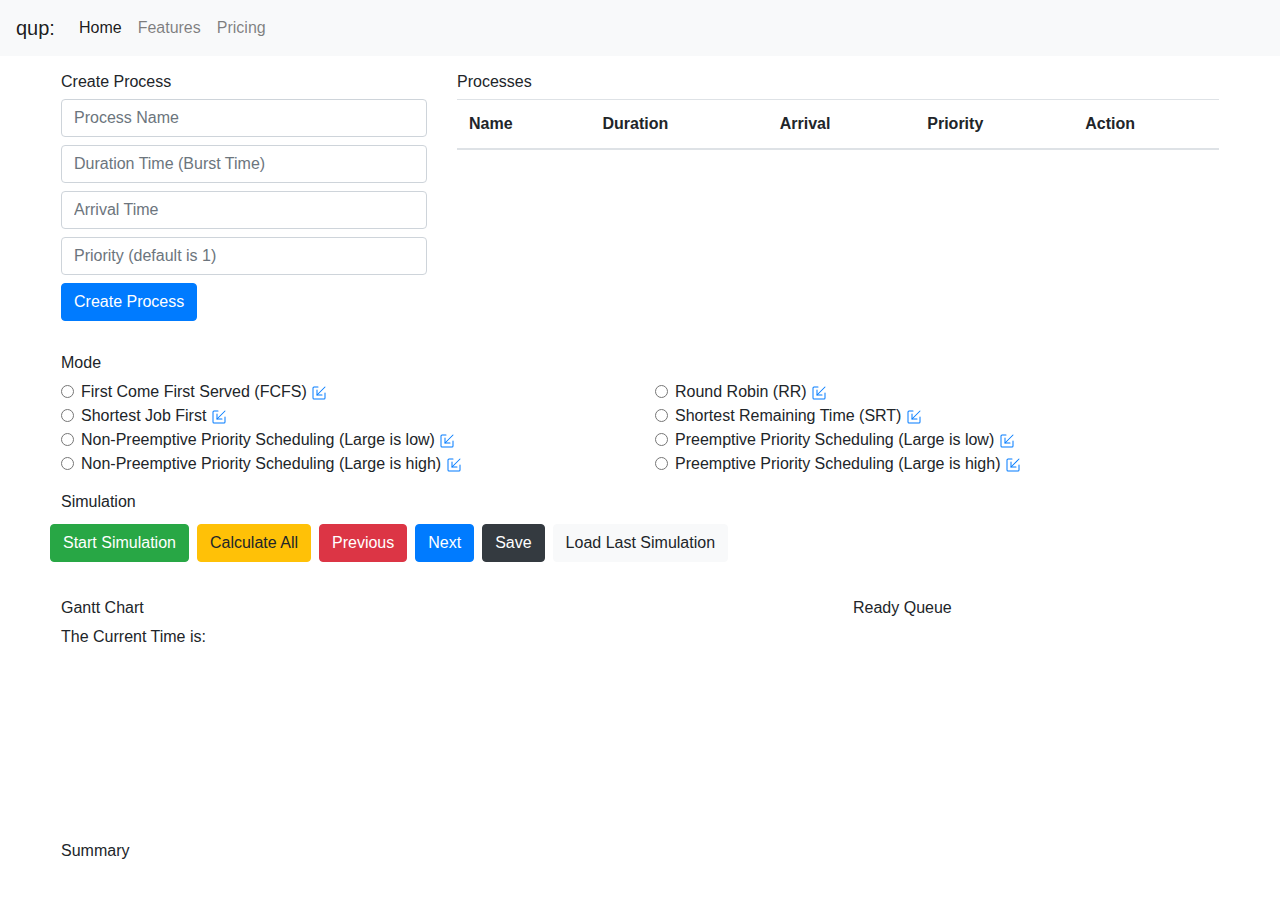
<file: index.html>
<!DOCTYPE html>
<html lang="en">

<head>
    <meta charset="UTF-8">
    <meta name="viewport" content="width=device-width, initial-scale=1.0">
    <link rel="stylesheet" type="text/css" href="res/css/bootstrap.min.css">

    <link rel="stylesheet" type="text/css" href="res/css/style.css">
    <title>qup</title>
</head>

<body>
    <nav class="navbar navbar-expand-lg navbar-light bg-light">
        <a class="navbar-brand" href="#">qup:</a>
        <button class="navbar-toggler" type="button" data-toggle="collapse" data-target="#navbarNav"
            aria-controls="navbarNav" aria-expanded="false" aria-label="Toggle navigation">
            <span class="navbar-toggler-icon"></span>
        </button>
        <div class="collapse navbar-collapse" id="navbarNav">
            <ul class="navbar-nav">
                <li class="nav-item active">
                    <a class="nav-link" href="#">Home</a>
                </li>
                <li class="nav-item">
                    <a class="nav-link" href="#">Features</a>
                </li>
                <li class="nav-item">
                    <a class="nav-link" href="#">Pricing</a>
                </li>
            </ul>
        </div>
    </nav>
    
    <div class="container-fluid">


        <div class="container-fluid">
            <div class="row m-3">
                <div class="col-lg-4 col-sm-12">
                    <H6>Create Process</H6>
                    <div class="form-group row align-items-center">
                        <div class="col-lg-12 col-sm-12">
                            <input type="text" class="form-control mb-2" placeholder="Process Name" id="processName">
                        </div>
                        <div class="col-lg-12 col-sm-12">
                            <input type="text" class="form-control mb-2" placeholder="Duration Time (Burst Time)"
                                id="processDurationTime">
                        </div>
                        <div class="col-lg-12 col-sm-12">
                            <input type="text" class="form-control mb-2" placeholder="Arrival Time"
                                id="processArrivalTime">
                        </div>
                        <div class="col-lg-12 col-sm-12">
                            <input type="text" class="form-control mb-2" placeholder="Priority (default is 1)"
                                id="processPriority">
                        </div>
                        <div class="col-lg-12 col-sm-4">
                            <button class="btn btn-primary " id="createProcess">Create Process</button>
                        </div>
                    </div>
                </div>
                <div class="col-lg-8 col-sm-12">
                    <H6>Processes</H6>
                    <div id="processList" style="min-height:200px; max-height: 200px; overflow: scroll;">
                        <table class="table" id="processList">
                            <thead>
                                <tr>
                                    <th scope="col">Name</th>
                                    <th scope="col">Duration</th>
                                    <th scope="col">Arrival</th>
                                    <th scope="col">Priority</th>
                                    <th scope="col">Action</th>
                                </tr>
                            </thead>
                            <tbody>


                            </tbody>
                        </table>
                    </div>
                </div>
            </div>

            <div class="row m-3">
                <div class="col-lg-12 col-sm-12">
                    <h6>Mode</h6>
                    <fieldset class="form-group">
                        <div class="row">

                            <div class="col-6">
                                <div class="form-check">
                                    <input class="form-check-input" type="radio" name="gridRadios" id="mode"
                                        value="fcfs">
                                    <label class="form-check-label" for="mode">
                                        First Come First Served (FCFS)
                                        <a href="https://www.youtube.com/watch?v=HIB3hZ-5fHw" target="_blank">
                                            <svg class="bi bi-box-arrow-in-down-left" width="1em" height="1em" viewBox="0 0 16 16" fill="currentColor" xmlns="http://www.w3.org/2000/svg">
                                                <path fill-rule="evenodd" d="M1.5 13A1.5 1.5 0 003 14.5h10a1.5 1.5 0 001.5-1.5V8a.5.5 0 00-1 0v5a.5.5 0 01-.5.5H3a.5.5 0 01-.5-.5V3a.5.5 0 01.5-.5h4a.5.5 0 000-1H3A1.5 1.5 0 001.5 3v10z" clip-rule="evenodd"/>
                                                <path fill-rule="evenodd" d="M11.5 10a.5.5 0 01-.5.5H6a.5.5 0 01-.5-.5V5a.5.5 0 011 0v4.5H11a.5.5 0 01.5.5z" clip-rule="evenodd"/>
                                                <path fill-rule="evenodd" d="M5.646 10.354a.5.5 0 010-.708l8-8a.5.5 0 01.708.708l-8 8a.5.5 0 01-.708 0z" clip-rule="evenodd"/>
                                            </svg>
                                        </a>
                                    </label>
                                </div>

                            </div>

                            <div class="col-6">
                                <div class="form-check">
                                    <input class="form-check-input" type="radio" name="gridRadios" id="mode" value="rr">
                                    <label class="form-check-label" for="mode">
                                        Round Robin (RR)
                                        <a href="https://www.youtube.com/watch?v=vuBt54W3hXk" target="_blank">
                                            <svg class="bi bi-box-arrow-in-down-left" width="1em" height="1em" viewBox="0 0 16 16" fill="currentColor" xmlns="http://www.w3.org/2000/svg">
                                                <path fill-rule="evenodd" d="M1.5 13A1.5 1.5 0 003 14.5h10a1.5 1.5 0 001.5-1.5V8a.5.5 0 00-1 0v5a.5.5 0 01-.5.5H3a.5.5 0 01-.5-.5V3a.5.5 0 01.5-.5h4a.5.5 0 000-1H3A1.5 1.5 0 001.5 3v10z" clip-rule="evenodd"/>
                                                <path fill-rule="evenodd" d="M11.5 10a.5.5 0 01-.5.5H6a.5.5 0 01-.5-.5V5a.5.5 0 011 0v4.5H11a.5.5 0 01.5.5z" clip-rule="evenodd"/>
                                                <path fill-rule="evenodd" d="M5.646 10.354a.5.5 0 010-.708l8-8a.5.5 0 01.708.708l-8 8a.5.5 0 01-.708 0z" clip-rule="evenodd"/>
                                            </svg>
                                        </a>
                                    </label>
                                </div>

                            </div>

                            <div class="col-6">
                                <div class="form-check">
                                    <input class="form-check-input" type="radio" name="gridRadios" id="mode"
                                        value="sjf">
                                    <label class="form-check-label" for="mode">
                                        Shortest Job First

                                        <a href="https://www.youtube.com/watch?v=xh8hRjtbu3k" target="_blank">
                                            <svg class="bi bi-box-arrow-in-down-left" width="1em" height="1em" viewBox="0 0 16 16" fill="currentColor" xmlns="http://www.w3.org/2000/svg">
                                                <path fill-rule="evenodd" d="M1.5 13A1.5 1.5 0 003 14.5h10a1.5 1.5 0 001.5-1.5V8a.5.5 0 00-1 0v5a.5.5 0 01-.5.5H3a.5.5 0 01-.5-.5V3a.5.5 0 01.5-.5h4a.5.5 0 000-1H3A1.5 1.5 0 001.5 3v10z" clip-rule="evenodd"/>
                                                <path fill-rule="evenodd" d="M11.5 10a.5.5 0 01-.5.5H6a.5.5 0 01-.5-.5V5a.5.5 0 011 0v4.5H11a.5.5 0 01.5.5z" clip-rule="evenodd"/>
                                                <path fill-rule="evenodd" d="M5.646 10.354a.5.5 0 010-.708l8-8a.5.5 0 01.708.708l-8 8a.5.5 0 01-.708 0z" clip-rule="evenodd"/>
                                            </svg>
                                        </a>

                                    </label>
                                </div>
                            </div>

                            <div class="col-6">
                                <div class="form-check">
                                    <input class="form-check-input" type="radio" name="gridRadios" id="mode"
                                        value="srt">
                                    <label class="form-check-label" for="mode">
                                        Shortest Remaining Time (SRT)
                                        <a href="https://www.youtube.com/watch?v=YxbldXw1FLM" target="_blank">
                                            <svg class="bi bi-box-arrow-in-down-left" width="1em" height="1em" viewBox="0 0 16 16" fill="currentColor" xmlns="http://www.w3.org/2000/svg">
                                                <path fill-rule="evenodd" d="M1.5 13A1.5 1.5 0 003 14.5h10a1.5 1.5 0 001.5-1.5V8a.5.5 0 00-1 0v5a.5.5 0 01-.5.5H3a.5.5 0 01-.5-.5V3a.5.5 0 01.5-.5h4a.5.5 0 000-1H3A1.5 1.5 0 001.5 3v10z" clip-rule="evenodd"/>
                                                <path fill-rule="evenodd" d="M11.5 10a.5.5 0 01-.5.5H6a.5.5 0 01-.5-.5V5a.5.5 0 011 0v4.5H11a.5.5 0 01.5.5z" clip-rule="evenodd"/>
                                                <path fill-rule="evenodd" d="M5.646 10.354a.5.5 0 010-.708l8-8a.5.5 0 01.708.708l-8 8a.5.5 0 01-.708 0z" clip-rule="evenodd"/>
                                            </svg>
                                        </a>
                                    </label>
                                </div>
                            </div>

                            <div class="col-6">
                                <div class="form-check">
                                    <input class="form-check-input" type="radio" name="gridRadios" id="mode"
                                        value="pri-nonpre">
                                    <label class="form-check-label" for="mode">
                                        Non-Preemptive Priority Scheduling (Large is low)
                                        <a href="https://www.youtube.com/watch?v=i4PQucowf1c" target="_blank">
                                            <svg class="bi bi-box-arrow-in-down-left" width="1em" height="1em" viewBox="0 0 16 16" fill="currentColor" xmlns="http://www.w3.org/2000/svg">
                                                <path fill-rule="evenodd" d="M1.5 13A1.5 1.5 0 003 14.5h10a1.5 1.5 0 001.5-1.5V8a.5.5 0 00-1 0v5a.5.5 0 01-.5.5H3a.5.5 0 01-.5-.5V3a.5.5 0 01.5-.5h4a.5.5 0 000-1H3A1.5 1.5 0 001.5 3v10z" clip-rule="evenodd"/>
                                                <path fill-rule="evenodd" d="M11.5 10a.5.5 0 01-.5.5H6a.5.5 0 01-.5-.5V5a.5.5 0 011 0v4.5H11a.5.5 0 01.5.5z" clip-rule="evenodd"/>
                                                <path fill-rule="evenodd" d="M5.646 10.354a.5.5 0 010-.708l8-8a.5.5 0 01.708.708l-8 8a.5.5 0 01-.708 0z" clip-rule="evenodd"/>
                                            </svg>
                                        </a>
                                    </label>
                                </div>
                            </div>


                            <div class="col-6">
                                <div class="form-check">
                                    <input class="form-check-input" type="radio" name="gridRadios" id="mode"
                                        value="pri-pre">
                                    <label class="form-check-label" for="mode">
                                        Preemptive Priority Scheduling (Large is low)
                                        <a href="https://www.youtube.com/watch?v=hDn4hM148V8" target="_blank">
                                            <svg class="bi bi-box-arrow-in-down-left" width="1em" height="1em" viewBox="0 0 16 16" fill="currentColor" xmlns="http://www.w3.org/2000/svg">
                                                <path fill-rule="evenodd" d="M1.5 13A1.5 1.5 0 003 14.5h10a1.5 1.5 0 001.5-1.5V8a.5.5 0 00-1 0v5a.5.5 0 01-.5.5H3a.5.5 0 01-.5-.5V3a.5.5 0 01.5-.5h4a.5.5 0 000-1H3A1.5 1.5 0 001.5 3v10z" clip-rule="evenodd"/>
                                                <path fill-rule="evenodd" d="M11.5 10a.5.5 0 01-.5.5H6a.5.5 0 01-.5-.5V5a.5.5 0 011 0v4.5H11a.5.5 0 01.5.5z" clip-rule="evenodd"/>
                                                <path fill-rule="evenodd" d="M5.646 10.354a.5.5 0 010-.708l8-8a.5.5 0 01.708.708l-8 8a.5.5 0 01-.708 0z" clip-rule="evenodd"/>
                                            </svg>
                                        </a>
                                    </label>
                                </div>
                            </div>

                            <div class="col-6">
                                <div class="form-check">
                                    <input class="form-check-input" type="radio" name="gridRadios" id="mode"
                                        value="pri-nonpre-rev">
                                    <label class="form-check-label" for="mode">
                                        Non-Preemptive Priority Scheduling (Large is high)
                                        <a href="https://www.youtube.com/watch?v=i4PQucowf1c" target="_blank">
                                            <svg class="bi bi-box-arrow-in-down-left" width="1em" height="1em" viewBox="0 0 16 16" fill="currentColor" xmlns="http://www.w3.org/2000/svg">
                                                <path fill-rule="evenodd" d="M1.5 13A1.5 1.5 0 003 14.5h10a1.5 1.5 0 001.5-1.5V8a.5.5 0 00-1 0v5a.5.5 0 01-.5.5H3a.5.5 0 01-.5-.5V3a.5.5 0 01.5-.5h4a.5.5 0 000-1H3A1.5 1.5 0 001.5 3v10z" clip-rule="evenodd"/>
                                                <path fill-rule="evenodd" d="M11.5 10a.5.5 0 01-.5.5H6a.5.5 0 01-.5-.5V5a.5.5 0 011 0v4.5H11a.5.5 0 01.5.5z" clip-rule="evenodd"/>
                                                <path fill-rule="evenodd" d="M5.646 10.354a.5.5 0 010-.708l8-8a.5.5 0 01.708.708l-8 8a.5.5 0 01-.708 0z" clip-rule="evenodd"/>
                                            </svg>
                                        </a>
                                    </label>
                                </div>
                            </div>


                            <div class="col-6">
                                <div class="form-check">
                                    <input class="form-check-input" type="radio" name="gridRadios" id="mode"
                                        value="pri-pre-rev">
                                    <label class="form-check-label" for="mode">
                                        Preemptive Priority Scheduling (Large is high)
                                        <a href="https://www.youtube.com/watch?v=hDn4hM148V8" target="_blank">
                                            <svg class="bi bi-box-arrow-in-down-left" width="1em" height="1em" viewBox="0 0 16 16" fill="currentColor" xmlns="http://www.w3.org/2000/svg">
                                                <path fill-rule="evenodd" d="M1.5 13A1.5 1.5 0 003 14.5h10a1.5 1.5 0 001.5-1.5V8a.5.5 0 00-1 0v5a.5.5 0 01-.5.5H3a.5.5 0 01-.5-.5V3a.5.5 0 01.5-.5h4a.5.5 0 000-1H3A1.5 1.5 0 001.5 3v10z" clip-rule="evenodd"/>
                                                <path fill-rule="evenodd" d="M11.5 10a.5.5 0 01-.5.5H6a.5.5 0 01-.5-.5V5a.5.5 0 011 0v4.5H11a.5.5 0 01.5.5z" clip-rule="evenodd"/>
                                                <path fill-rule="evenodd" d="M5.646 10.354a.5.5 0 010-.708l8-8a.5.5 0 01.708.708l-8 8a.5.5 0 01-.708 0z" clip-rule="evenodd"/>
                                            </svg>
                                        </a>
                                    </label>
                                </div>
                            </div>


                        </div>
                    </fieldset>
                </div>
                <div class="col-lg-7 col-sm-12">
                    <h6>Simulation</h6>
                    <div class="form-group row align-items-center">
                        <button class="btn btn-success m-1" id="startSimulation">Start Simulation</button>
                        <button class="btn btn-warning m-1" id="calculateAll">Calculate All</button>
                        <button class="btn btn-danger m-1" id="previous">Previous</button>
                        <button class="btn btn-primary m-1" id="next">Next</button>
                        <button class="btn btn-dark m-1" id="save">Save</button>
                        <button class="btn btn-light m-1" id="load">Load Last Simulation</button>
                    </div>
                </div>
            </div>



            <div class="row m-3">
                <div class="col-lg-8 col-sm-12">
                    

                    <h6>Gantt Chart</h6>
                    The Current Time is: <div id="currentTime"></div>
                    <div class="gantt-container m-3">

                        <!---Single Process
                                <div class="gantt-inner">
                                    <div class="gantt-process">
                                        <div class="gantt-name">P1</div>
                                        <div class="gantt-burst">(24)</div>
                                    </div>
                                    <div class="gantt-bar"></div>
                                    <div class="gantt-time">
                                        <div class="gantt-start">0</div>
                                        <div class="gantt-end">12</div>
                                    </div>
                                </div>
                                -->
                    </div>
                </div>
                <div class="col-lg-2 col-sm-6">
                    <div id="ready_queue">
                        <h6>Ready Queue</h6>
                        <div class="readyQueueContainer">

                        </div>
                    </div>
                </div>
                <div class="col-12 ">
                    <h6>Summary</h6>
                    <div class="row" id="summary"></div>
                    <div id="summary_totalWaitTime"></div>
                    <div id="summary_avgWaitTime"></div>
                    <div id="summary_totalTurnaroundTime"></div>
                    <div id="summary_avgTurnaroundTime"></div>
                </div>
            </div>
        </div>



    </div>












    <!-- Optional JavaScript -->
    <!-- jQuery first, then Popper.js, then Bootstrap JS -->
    <script src="https://code.jquery.com/jquery-3.2.1.slim.min.js"
        integrity="sha384-KJ3o2DKtIkvYIK3UENzmM7KCkRr/rE9/Qpg6aAZGJwFDMVNA/GpGFF93hXpG5KkN" crossorigin="anonymous">
    </script>

    <script src="https://cdnjs.cloudflare.com/ajax/libs/popper.js/1.12.9/umd/popper.min.js"
        integrity="sha384-ApNbgh9B+Y1QKtv3Rn7W3mgPxhU9K/ScQsAP7hUibX39j7fakFPskvXusvfa0b4Q" crossorigin="anonymous">
    </script>
    <script src="https://maxcdn.bootstrapcdn.com/bootstrap/4.0.0/js/bootstrap.min.js"
        integrity="sha384-JZR6Spejh4U02d8jOt6vLEHfe/JQGiRRSQQxSfFWpi1MquVdAyjUar5+76PVCmYl" crossorigin="anonymous">
    </script>

    <script src="res/js/script.js"></script>
    

</body>

</html>
</file>
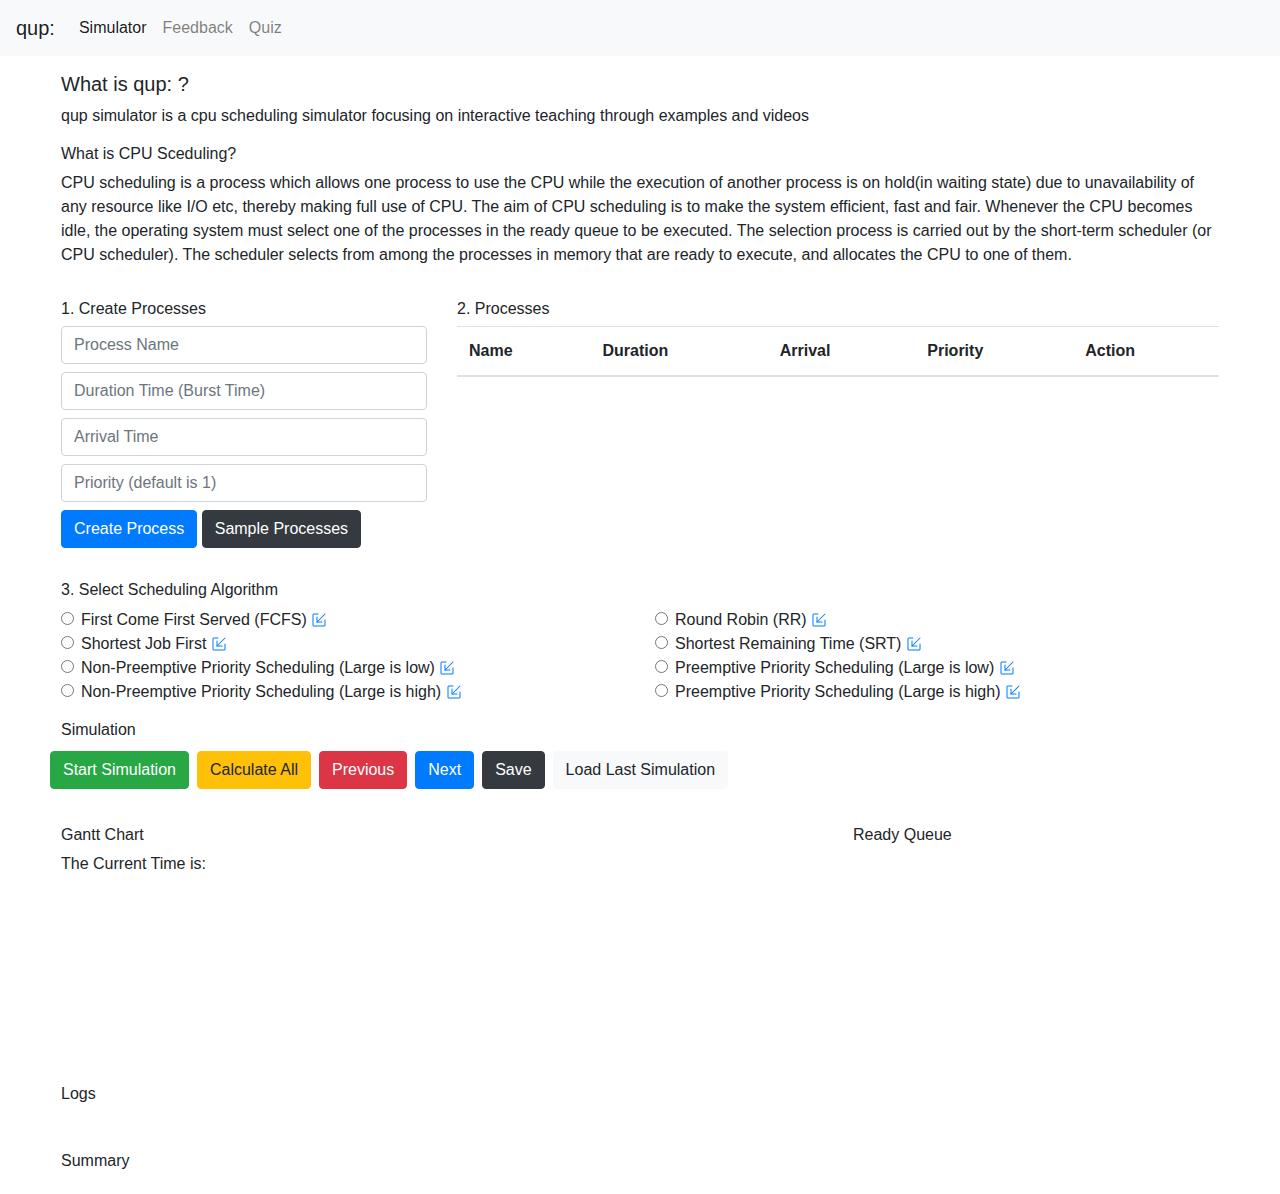
<file: new.html>
<!DOCTYPE html>
<html lang="en">

<head>
    <meta charset="UTF-8">
    <meta name="viewport" content="width=device-width, initial-scale=1.0">
    <link rel="stylesheet" type="text/css" href="res/css/bootstrap.min.css">

    <link rel="stylesheet" type="text/css" href="res/css/style.css">
    <title>qup</title>
</head>

<body>
    <nav class="navbar navbar-expand-lg navbar-light bg-light">
        <a class="navbar-brand" href="#">qup:</a>
        <button class="navbar-toggler" type="button" data-toggle="collapse" data-target="#navbarNav"
            aria-controls="navbarNav" aria-expanded="false" aria-label="Toggle navigation">
            <span class="navbar-toggler-icon"></span>
        </button>
        <div class="collapse navbar-collapse" id="navbarNav">
            <ul class="navbar-nav">
                <li class="nav-item active">
                    <a class="nav-link" href="index.html">Simulator</a>
                </li>
                <li class="nav-item">
                    <a class="nav-link" href="https://forms.gle/J8hNQHdnpNf5LahQ8">Feedback</a>
                </li>

                <li class="nav-item">
                    <a class="nav-link" href="https://forms.gle/J8hNQHdnpNf5LahQ8">Quiz</a>
                </li>
            </ul>
        </div>
    </nav>

    <div class="container-fluid">

        <div class="container-fluid">
            <div class="row m-lg-3 m-sm-1">
                <div class="col-lg-12 col-sm-12">
                    <h5><span> What is qup: ?</span></h5>
                    <p>qup simulator is a cpu scheduling simulator focusing on interactive teaching through examples and
                        videos </p>

                    <H6>What is CPU Sceduling?</H6>
                    <p>CPU scheduling is a process which allows one process to use the CPU while the execution of
                        another
                        process is on hold(in waiting state) due to unavailability of any resource like I/O etc, thereby
                        making full use of CPU. The aim of CPU scheduling is to make the system efficient, fast and
                        fair.

                        Whenever the CPU becomes idle, the operating system must select one of the processes in the
                        ready
                        queue
                        to be executed. The selection process is carried out by the short-term scheduler (or CPU
                        scheduler).
                        The
                        scheduler selects from among the processes in memory that are ready to execute, and allocates
                        the
                        CPU to
                        one of them.</p>

                </div>
            </div>


        </div>


        <div class="container-fluid">
            <div class="row m-lg-3 m-sm-1">
                <div class="col-lg-4 col-sm-12">
                    <H6>1. Create Processes</H6>
                    <div class="form-group row align-items-center">
                        <div class="col-lg-12 col-sm-12">
                            <input type="text" class="form-control mb-2" placeholder="Process Name" id="processName">
                        </div>
                        <div class="col-lg-12 col-sm-12">
                            <input type="text" class="form-control mb-2" placeholder="Duration Time (Burst Time)"
                                id="processDurationTime">
                        </div>
                        <div class="col-lg-12 col-sm-12">
                            <input type="text" class="form-control mb-2" placeholder="Arrival Time"
                                id="processArrivalTime">
                        </div>
                        <div class="col-lg-12 col-sm-12">
                            <input type="text" class="form-control mb-2" placeholder="Priority (default is 1)"
                                id="processPriority">
                        </div>
                        <div class="col-lg-12 col-sm-4">
                            <button class="btn btn-primary " id="createProcess">Create Process</button>
                            <button class="btn btn-dark " id="sampleProcess">Sample Processes</button>
                        </div>
                    </div>
                </div>
                <div class="col-lg-8 col-sm-12">
                    <H6>2. Processes</H6>
                    <div id="processList" style="min-height:200px; max-height: 200px;">
                        <table class="table table-striped header-fixed" id="processList">
                            <thead>
                                <tr>
                                    <th scope="col">Name</th>
                                    <th scope="col">Duration</th>
                                    <th scope="col">Arrival</th>
                                    <th scope="col">Priority</th>
                                    <th scope="col">Action</th>
                                </tr>
                            </thead>
                            <tbody>


                            </tbody>
                        </table>
                    </div>
                </div>
            </div>

            <div class="row m-lg-3 m-sm-1">
                <div class="col-lg-12 col-sm-12">
                    <h6>3. Select Scheduling Algorithm</h6>
                    <fieldset class="form-group">
                        <div class="row">

                            <div class="col-6">
                                <div class="form-check">
                                    <input class="form-check-input" type="radio" name="gridRadios" id="mode"
                                        value="fcfs">
                                    <label class="form-check-label" for="mode">
                                        First Come First Served (FCFS)
                                        <a href="https://www.youtube.com/watch?v=HIB3hZ-5fHw" target="_blank">
                                            <svg class="bi bi-box-arrow-in-down-left" width="1em" height="1em"
                                                viewBox="0 0 16 16" fill="currentColor"
                                                xmlns="http://www.w3.org/2000/svg">
                                                <path fill-rule="evenodd"
                                                    d="M1.5 13A1.5 1.5 0 003 14.5h10a1.5 1.5 0 001.5-1.5V8a.5.5 0 00-1 0v5a.5.5 0 01-.5.5H3a.5.5 0 01-.5-.5V3a.5.5 0 01.5-.5h4a.5.5 0 000-1H3A1.5 1.5 0 001.5 3v10z"
                                                    clip-rule="evenodd" />
                                                <path fill-rule="evenodd"
                                                    d="M11.5 10a.5.5 0 01-.5.5H6a.5.5 0 01-.5-.5V5a.5.5 0 011 0v4.5H11a.5.5 0 01.5.5z"
                                                    clip-rule="evenodd" />
                                                <path fill-rule="evenodd"
                                                    d="M5.646 10.354a.5.5 0 010-.708l8-8a.5.5 0 01.708.708l-8 8a.5.5 0 01-.708 0z"
                                                    clip-rule="evenodd" />
                                            </svg>
                                        </a>
                                    </label>
                                </div>

                            </div>

                            <div class="col-6">
                                <div class="form-check">
                                    <input class="form-check-input" type="radio" name="gridRadios" id="mode" value="rr">
                                    <label class="form-check-label" for="mode">
                                        Round Robin (RR)
                                        <a href="https://www.youtube.com/watch?v=vuBt54W3hXk" target="_blank">
                                            <svg class="bi bi-box-arrow-in-down-left" width="1em" height="1em"
                                                viewBox="0 0 16 16" fill="currentColor"
                                                xmlns="http://www.w3.org/2000/svg">
                                                <path fill-rule="evenodd"
                                                    d="M1.5 13A1.5 1.5 0 003 14.5h10a1.5 1.5 0 001.5-1.5V8a.5.5 0 00-1 0v5a.5.5 0 01-.5.5H3a.5.5 0 01-.5-.5V3a.5.5 0 01.5-.5h4a.5.5 0 000-1H3A1.5 1.5 0 001.5 3v10z"
                                                    clip-rule="evenodd" />
                                                <path fill-rule="evenodd"
                                                    d="M11.5 10a.5.5 0 01-.5.5H6a.5.5 0 01-.5-.5V5a.5.5 0 011 0v4.5H11a.5.5 0 01.5.5z"
                                                    clip-rule="evenodd" />
                                                <path fill-rule="evenodd"
                                                    d="M5.646 10.354a.5.5 0 010-.708l8-8a.5.5 0 01.708.708l-8 8a.5.5 0 01-.708 0z"
                                                    clip-rule="evenodd" />
                                            </svg>
                                        </a>
                                    </label>
                                </div>

                            </div>

                            <div class="col-6">
                                <div class="form-check">
                                    <input class="form-check-input" type="radio" name="gridRadios" id="mode"
                                        value="sjf">
                                    <label class="form-check-label" for="mode">
                                        Shortest Job First

                                        <a href="https://www.youtube.com/watch?v=xh8hRjtbu3k" target="_blank">
                                            <svg class="bi bi-box-arrow-in-down-left" width="1em" height="1em"
                                                viewBox="0 0 16 16" fill="currentColor"
                                                xmlns="http://www.w3.org/2000/svg">
                                                <path fill-rule="evenodd"
                                                    d="M1.5 13A1.5 1.5 0 003 14.5h10a1.5 1.5 0 001.5-1.5V8a.5.5 0 00-1 0v5a.5.5 0 01-.5.5H3a.5.5 0 01-.5-.5V3a.5.5 0 01.5-.5h4a.5.5 0 000-1H3A1.5 1.5 0 001.5 3v10z"
                                                    clip-rule="evenodd" />
                                                <path fill-rule="evenodd"
                                                    d="M11.5 10a.5.5 0 01-.5.5H6a.5.5 0 01-.5-.5V5a.5.5 0 011 0v4.5H11a.5.5 0 01.5.5z"
                                                    clip-rule="evenodd" />
                                                <path fill-rule="evenodd"
                                                    d="M5.646 10.354a.5.5 0 010-.708l8-8a.5.5 0 01.708.708l-8 8a.5.5 0 01-.708 0z"
                                                    clip-rule="evenodd" />
                                            </svg>
                                        </a>

                                    </label>
                                </div>
                            </div>

                            <div class="col-6">
                                <div class="form-check">
                                    <input class="form-check-input" type="radio" name="gridRadios" id="mode"
                                        value="srt">
                                    <label class="form-check-label" for="mode">
                                        Shortest Remaining Time (SRT)
                                        <a href="https://www.youtube.com/watch?v=YxbldXw1FLM" target="_blank">
                                            <svg class="bi bi-box-arrow-in-down-left" width="1em" height="1em"
                                                viewBox="0 0 16 16" fill="currentColor"
                                                xmlns="http://www.w3.org/2000/svg">
                                                <path fill-rule="evenodd"
                                                    d="M1.5 13A1.5 1.5 0 003 14.5h10a1.5 1.5 0 001.5-1.5V8a.5.5 0 00-1 0v5a.5.5 0 01-.5.5H3a.5.5 0 01-.5-.5V3a.5.5 0 01.5-.5h4a.5.5 0 000-1H3A1.5 1.5 0 001.5 3v10z"
                                                    clip-rule="evenodd" />
                                                <path fill-rule="evenodd"
                                                    d="M11.5 10a.5.5 0 01-.5.5H6a.5.5 0 01-.5-.5V5a.5.5 0 011 0v4.5H11a.5.5 0 01.5.5z"
                                                    clip-rule="evenodd" />
                                                <path fill-rule="evenodd"
                                                    d="M5.646 10.354a.5.5 0 010-.708l8-8a.5.5 0 01.708.708l-8 8a.5.5 0 01-.708 0z"
                                                    clip-rule="evenodd" />
                                            </svg>
                                        </a>
                                    </label>
                                </div>
                            </div>

                            <div class="col-6">
                                <div class="form-check">
                                    <input class="form-check-input" type="radio" name="gridRadios" id="mode"
                                        value="pri-nonpre">
                                    <label class="form-check-label" for="mode">
                                        Non-Preemptive Priority Scheduling (Large is low)
                                        <a href="https://www.youtube.com/watch?v=i4PQucowf1c" target="_blank">
                                            <svg class="bi bi-box-arrow-in-down-left" width="1em" height="1em"
                                                viewBox="0 0 16 16" fill="currentColor"
                                                xmlns="http://www.w3.org/2000/svg">
                                                <path fill-rule="evenodd"
                                                    d="M1.5 13A1.5 1.5 0 003 14.5h10a1.5 1.5 0 001.5-1.5V8a.5.5 0 00-1 0v5a.5.5 0 01-.5.5H3a.5.5 0 01-.5-.5V3a.5.5 0 01.5-.5h4a.5.5 0 000-1H3A1.5 1.5 0 001.5 3v10z"
                                                    clip-rule="evenodd" />
                                                <path fill-rule="evenodd"
                                                    d="M11.5 10a.5.5 0 01-.5.5H6a.5.5 0 01-.5-.5V5a.5.5 0 011 0v4.5H11a.5.5 0 01.5.5z"
                                                    clip-rule="evenodd" />
                                                <path fill-rule="evenodd"
                                                    d="M5.646 10.354a.5.5 0 010-.708l8-8a.5.5 0 01.708.708l-8 8a.5.5 0 01-.708 0z"
                                                    clip-rule="evenodd" />
                                            </svg>
                                        </a>
                                    </label>
                                </div>
                            </div>


                            <div class="col-6">
                                <div class="form-check">
                                    <input class="form-check-input" type="radio" name="gridRadios" id="mode"
                                        value="pri-pre">
                                    <label class="form-check-label" for="mode">
                                        Preemptive Priority Scheduling (Large is low)
                                        <a href="https://www.youtube.com/watch?v=hDn4hM148V8" target="_blank">
                                            <svg class="bi bi-box-arrow-in-down-left" width="1em" height="1em"
                                                viewBox="0 0 16 16" fill="currentColor"
                                                xmlns="http://www.w3.org/2000/svg">
                                                <path fill-rule="evenodd"
                                                    d="M1.5 13A1.5 1.5 0 003 14.5h10a1.5 1.5 0 001.5-1.5V8a.5.5 0 00-1 0v5a.5.5 0 01-.5.5H3a.5.5 0 01-.5-.5V3a.5.5 0 01.5-.5h4a.5.5 0 000-1H3A1.5 1.5 0 001.5 3v10z"
                                                    clip-rule="evenodd" />
                                                <path fill-rule="evenodd"
                                                    d="M11.5 10a.5.5 0 01-.5.5H6a.5.5 0 01-.5-.5V5a.5.5 0 011 0v4.5H11a.5.5 0 01.5.5z"
                                                    clip-rule="evenodd" />
                                                <path fill-rule="evenodd"
                                                    d="M5.646 10.354a.5.5 0 010-.708l8-8a.5.5 0 01.708.708l-8 8a.5.5 0 01-.708 0z"
                                                    clip-rule="evenodd" />
                                            </svg>
                                        </a>
                                    </label>
                                </div>
                            </div>

                            <div class="col-6">
                                <div class="form-check">
                                    <input class="form-check-input" type="radio" name="gridRadios" id="mode"
                                        value="pri-nonpre-rev">
                                    <label class="form-check-label" for="mode">
                                        Non-Preemptive Priority Scheduling (Large is high)
                                        <a href="https://www.youtube.com/watch?v=i4PQucowf1c" target="_blank">
                                            <svg class="bi bi-box-arrow-in-down-left" width="1em" height="1em"
                                                viewBox="0 0 16 16" fill="currentColor"
                                                xmlns="http://www.w3.org/2000/svg">
                                                <path fill-rule="evenodd"
                                                    d="M1.5 13A1.5 1.5 0 003 14.5h10a1.5 1.5 0 001.5-1.5V8a.5.5 0 00-1 0v5a.5.5 0 01-.5.5H3a.5.5 0 01-.5-.5V3a.5.5 0 01.5-.5h4a.5.5 0 000-1H3A1.5 1.5 0 001.5 3v10z"
                                                    clip-rule="evenodd" />
                                                <path fill-rule="evenodd"
                                                    d="M11.5 10a.5.5 0 01-.5.5H6a.5.5 0 01-.5-.5V5a.5.5 0 011 0v4.5H11a.5.5 0 01.5.5z"
                                                    clip-rule="evenodd" />
                                                <path fill-rule="evenodd"
                                                    d="M5.646 10.354a.5.5 0 010-.708l8-8a.5.5 0 01.708.708l-8 8a.5.5 0 01-.708 0z"
                                                    clip-rule="evenodd" />
                                            </svg>
                                        </a>
                                    </label>
                                </div>
                            </div>


                            <div class="col-6">
                                <div class="form-check">
                                    <input class="form-check-input" type="radio" name="gridRadios" id="mode"
                                        value="pri-pre-rev">
                                    <label class="form-check-label" for="mode">
                                        Preemptive Priority Scheduling (Large is high)
                                        <a href="https://www.youtube.com/watch?v=hDn4hM148V8" target="_blank">
                                            <svg class="bi bi-box-arrow-in-down-left" width="1em" height="1em"
                                                viewBox="0 0 16 16" fill="currentColor"
                                                xmlns="http://www.w3.org/2000/svg">
                                                <path fill-rule="evenodd"
                                                    d="M1.5 13A1.5 1.5 0 003 14.5h10a1.5 1.5 0 001.5-1.5V8a.5.5 0 00-1 0v5a.5.5 0 01-.5.5H3a.5.5 0 01-.5-.5V3a.5.5 0 01.5-.5h4a.5.5 0 000-1H3A1.5 1.5 0 001.5 3v10z"
                                                    clip-rule="evenodd" />
                                                <path fill-rule="evenodd"
                                                    d="M11.5 10a.5.5 0 01-.5.5H6a.5.5 0 01-.5-.5V5a.5.5 0 011 0v4.5H11a.5.5 0 01.5.5z"
                                                    clip-rule="evenodd" />
                                                <path fill-rule="evenodd"
                                                    d="M5.646 10.354a.5.5 0 010-.708l8-8a.5.5 0 01.708.708l-8 8a.5.5 0 01-.708 0z"
                                                    clip-rule="evenodd" />
                                            </svg>
                                        </a>
                                    </label>
                                </div>
                            </div>


                        </div>
                    </fieldset>
                </div>
                <div class="col-lg-7 col-sm-12">
                    <h6>Simulation</h6>
                    <div class="form-group row align-items-center">
                        <button class="btn btn-success m-1" id="startSimulation">Start Simulation</button>
                        <button class="btn btn-warning m-1" id="calculateAll">Calculate All</button>
                        <button class="btn btn-danger m-1" id="previous">Previous</button>
                        <button class="btn btn-primary m-1" id="next">Next</button>
                        <button class="btn btn-dark m-1" id="save">Save</button>
                        <button class="btn btn-light m-1" id="load">Load Last Simulation</button>
                    </div>
                </div>
            </div>



            <div class="row m-lg-3 m-sm-1">
                <div class="col-lg-8 col-sm-12">


                    <h6>Gantt Chart</h6>
                    The Current Time is: <div id="currentTime"></div>
                    <div class="gantt-container m-3">

                        <!---Single Process
                                <div class="gantt-inner">
                                    <div class="gantt-process">
                                        <div class="gantt-name">P1</div>
                                        <div class="gantt-burst">(24)</div>
                                    </div>
                                    <div class="gantt-bar"></div>
                                    <div class="gantt-time">
                                        <div class="gantt-start">0</div>
                                        <div class="gantt-end">12</div>
                                    </div>
                                </div>
                                -->
                    </div>
                </div>
                <div class="col-lg-2 col-sm-6">
                    <div id="ready_queue">
                        <h6>Ready Queue</h6>
                        <div class="readyQueueContainer">

                        </div>
                    </div>
                </div>


            </div>

            <div class="row m-lg-3 m-sm-1">
                <div class="col-12 ">
                    <h6>Logs</h6>
                    <div class="LogContainer m-3" style="padding-left:1em; max-height: 10em; overflow-y: scroll;">

                    </div>
                </div>
            </div>

            <div class="row m-lg-3 m-sm-1">
                <div class="col-12 ">
                    <h6>Summary</h6>
                    <div class="row" id="summary"></div>
                    <div id="summary_totalWaitTime"></div>
                    <div id="summary_avgWaitTime"></div>
                    <div id="summary_totalTurnaroundTime"></div>
                    <div id="summary_avgTurnaroundTime"></div>
                </div>
            </div>
        </div>

    </div>



    <script type='text/javascript' data-cfasync='false'>
        window.purechatApi = {
            l: [],
            t: [],
            on: function () {
                this.l.push(arguments);
            }
        };
        (function () {
            var done = false;
            var script = document.createElement('script');
            script.async = true;
            script.type = 'text/javascript';
            script.src = 'https://app.purechat.com/VisitorWidget/WidgetScript';
            document.getElementsByTagName('HEAD').item(0).appendChild(script);
            script.onreadystatechange = script.onload = function (e) {
                if (!done && (!this.readyState || this.readyState == 'loaded' || this.readyState ==
                    'complete')) {
                    var w = new PCWidget({
                        c: '673ee83a-f15e-47c5-987b-169dec7cbc1c',
                        f: true
                    });
                    done = true;
                }
            };
        })();
    </script>



    <!-- Optional JavaScript -->
    <!-- jQuery first, then Popper.js, then Bootstrap JS -->
    <script src="https://code.jquery.com/jquery-3.2.1.slim.min.js"
        integrity="sha384-KJ3o2DKtIkvYIK3UENzmM7KCkRr/rE9/Qpg6aAZGJwFDMVNA/GpGFF93hXpG5KkN" crossorigin="anonymous">
    </script>

    <script src="https://cdnjs.cloudflare.com/ajax/libs/popper.js/1.12.9/umd/popper.min.js"
        integrity="sha384-ApNbgh9B+Y1QKtv3Rn7W3mgPxhU9K/ScQsAP7hUibX39j7fakFPskvXusvfa0b4Q" crossorigin="anonymous">
    </script>
    <script src="https://maxcdn.bootstrapcdn.com/bootstrap/4.0.0/js/bootstrap.min.js"
        integrity="sha384-JZR6Spejh4U02d8jOt6vLEHfe/JQGiRRSQQxSfFWpi1MquVdAyjUar5+76PVCmYl" crossorigin="anonymous">
    </script>

    <script src="res/js/new.js"></script>


</body>

</html>
</file>
<file: res/css/style.css>
.gantt-container{
    white-space:nowrap;
    min-height: 10em;
    width: 100%;
    overflow-x: scroll;
}

.gantt-inner{
    display: inline-block;
    
}
.gantt-process{
    text-align: center;
}

.gantt-name,.gantt-burst{
    display: inline;
}
.gantt-start{
    float: left;
    padding: 5px;
}

.gantt-end{
    float: right;
    padding: 5px;
}

.gantt-bar{
    height:2em;
    background-color: red;
}
</file>
